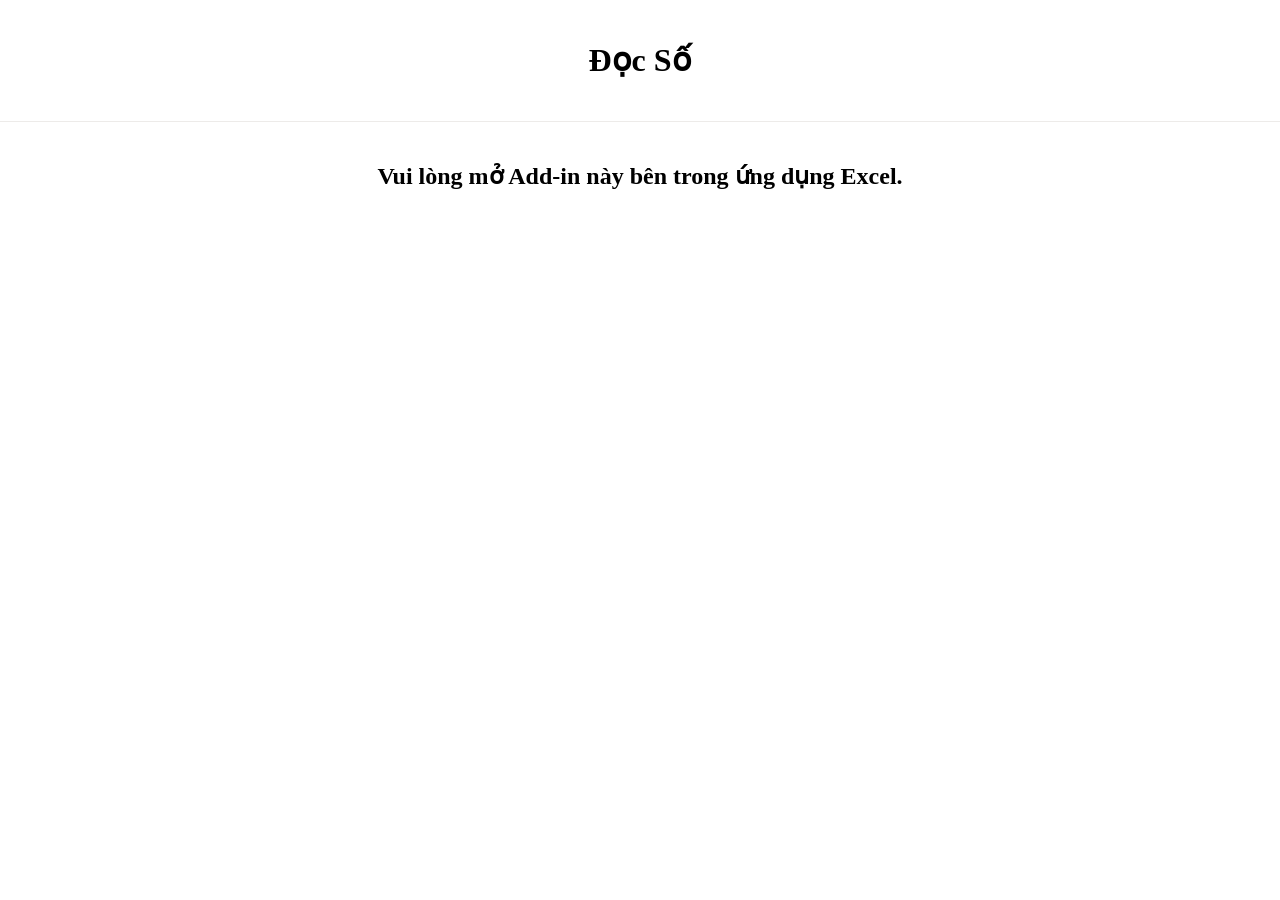
<file: index.html>
<!DOCTYPE html>
<html lang="vi">

<head>
    <meta charset="UTF-8" />
    <meta http-equiv="X-UA-Compatible" content="IE=Edge" />
    <meta name="viewport" content="width=device-width, initial-scale=1" />
    <title>Đọc Số Ra Chữ</title>
    <script type="text/javascript" src="https://appsforoffice.microsoft.com/lib/1/hosted/office.js"></script>
    <link rel="stylesheet"
        href="https://static2.sharepointonline.com/files/fabric/office-ui-fabric-core/11.0.0/css/fabric.min.css" />
    <link rel="stylesheet" href="taskpane.css" />
</head>

<body class="ms-font-m ms-welcome ms-Fabric">
    <header class="ms-welcome__header ms-bgColor-neutralLighter">
        <h1 class="ms-font-su">Đọc Số</h1>
    </header>
    <main id="app-body" class="ms-welcome__main" style="display: none;">
        <h2 class="ms-font-xl">Công cụ Kế Toán</h2>
        <ul style="padding-left: 10px;">
            <li class="ms-font-m">Cách 1: Sử dụng công thức <b>DOCSO.VND()</b>, <b>DOCSO.USD()</b>, <b>DOCSO.CNY()</b>,
                <b>DOCSO.JPY()</b>, <b>DOCSO.KRW()</b>, <b>DOCSO.CAD()</b>, <b>DOCSO.THB()</b>, <b>DOCSO.SGD()</b> để
                chuyển số tiền sang bằng chữ.
            </li>
            <li class="ms-font-m">Cách 2: Nếu cần chuyển đổi cả 1 cột số liệu thì bôi đen cột chứa số tiền, sau đó
                bấm nút bên dưới. Kết quả sẽ được ghi vào cột bên phải.</li>
        </ul>
        <button id="run" class="ms-Button ms-Button--primary">
            <span class="ms-Button-label">Chuyển sang chữ</span>
        </button>
        <p id="status-msg" class="ms-font-s"></p>
    </main>
    <div id="sideload-msg" class="ms-welcome__main">
        <h2 class="ms-font-xl">Vui lòng mở Add-in này bên trong ứng dụng Excel.</h2>
    </div>
    <script type="text/javascript" src="taskpane.js"></script>
</body>

</html>
</file>
<file: taskpane.css>
body {
    margin: 0;
    padding: 0;
    overflow-x: hidden;
}

.ms-welcome__header {
    padding: 20px;
    text-align: center;
    border-bottom: 1px solid #edebe9;
}

.ms-welcome__main {
    flex-direction: column;
    padding: 20px;
    align-items: center;
    text-align: center;
}

/* Mặc định cho theme sáng */
.ms-welcome__main p {
    line-height: 1.5;
    margin-bottom: 20px;
    color: #2d1c0c;
}

/* Tự động đổi chữ thành trắng nếu Excel/OS dùng theme tối */
@media (prefers-color-scheme: dark) {

    .ms-welcome__main p,
    .ms-welcome__main h2 {
        color: #ffffff;
    }
}

#run {
    width: 200px;
    height: 40px;
    cursor: pointer;
}

#status-msg {
    margin-top: 20px;
    font-weight: 600;
}

.status-success {
    color: #107c10;
}

.status-error {
    color: #d13438;
}
</file>
